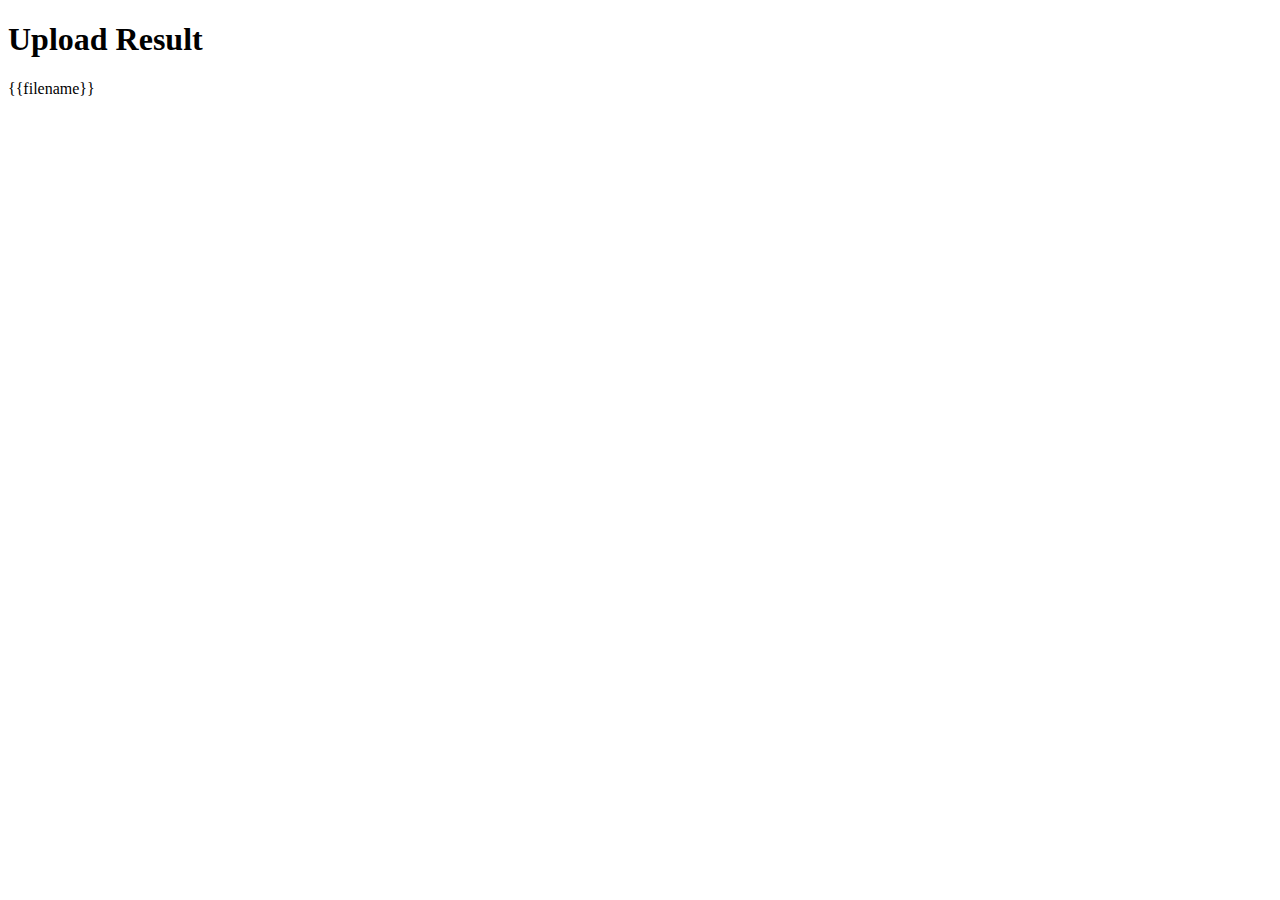
<file: templates/result.html>
<!DOCTYPE html>
<html lang="en">
<head>
    <meta charset="UTF-8">
    <meta name="viewport" content="width=device-width, initial-scale=1.0">
    <title>Document</title>
</head>
<body>
    <h1>Upload Result</h1>
    <p>{{filename}}</p>
</body>
</html>
</file>
